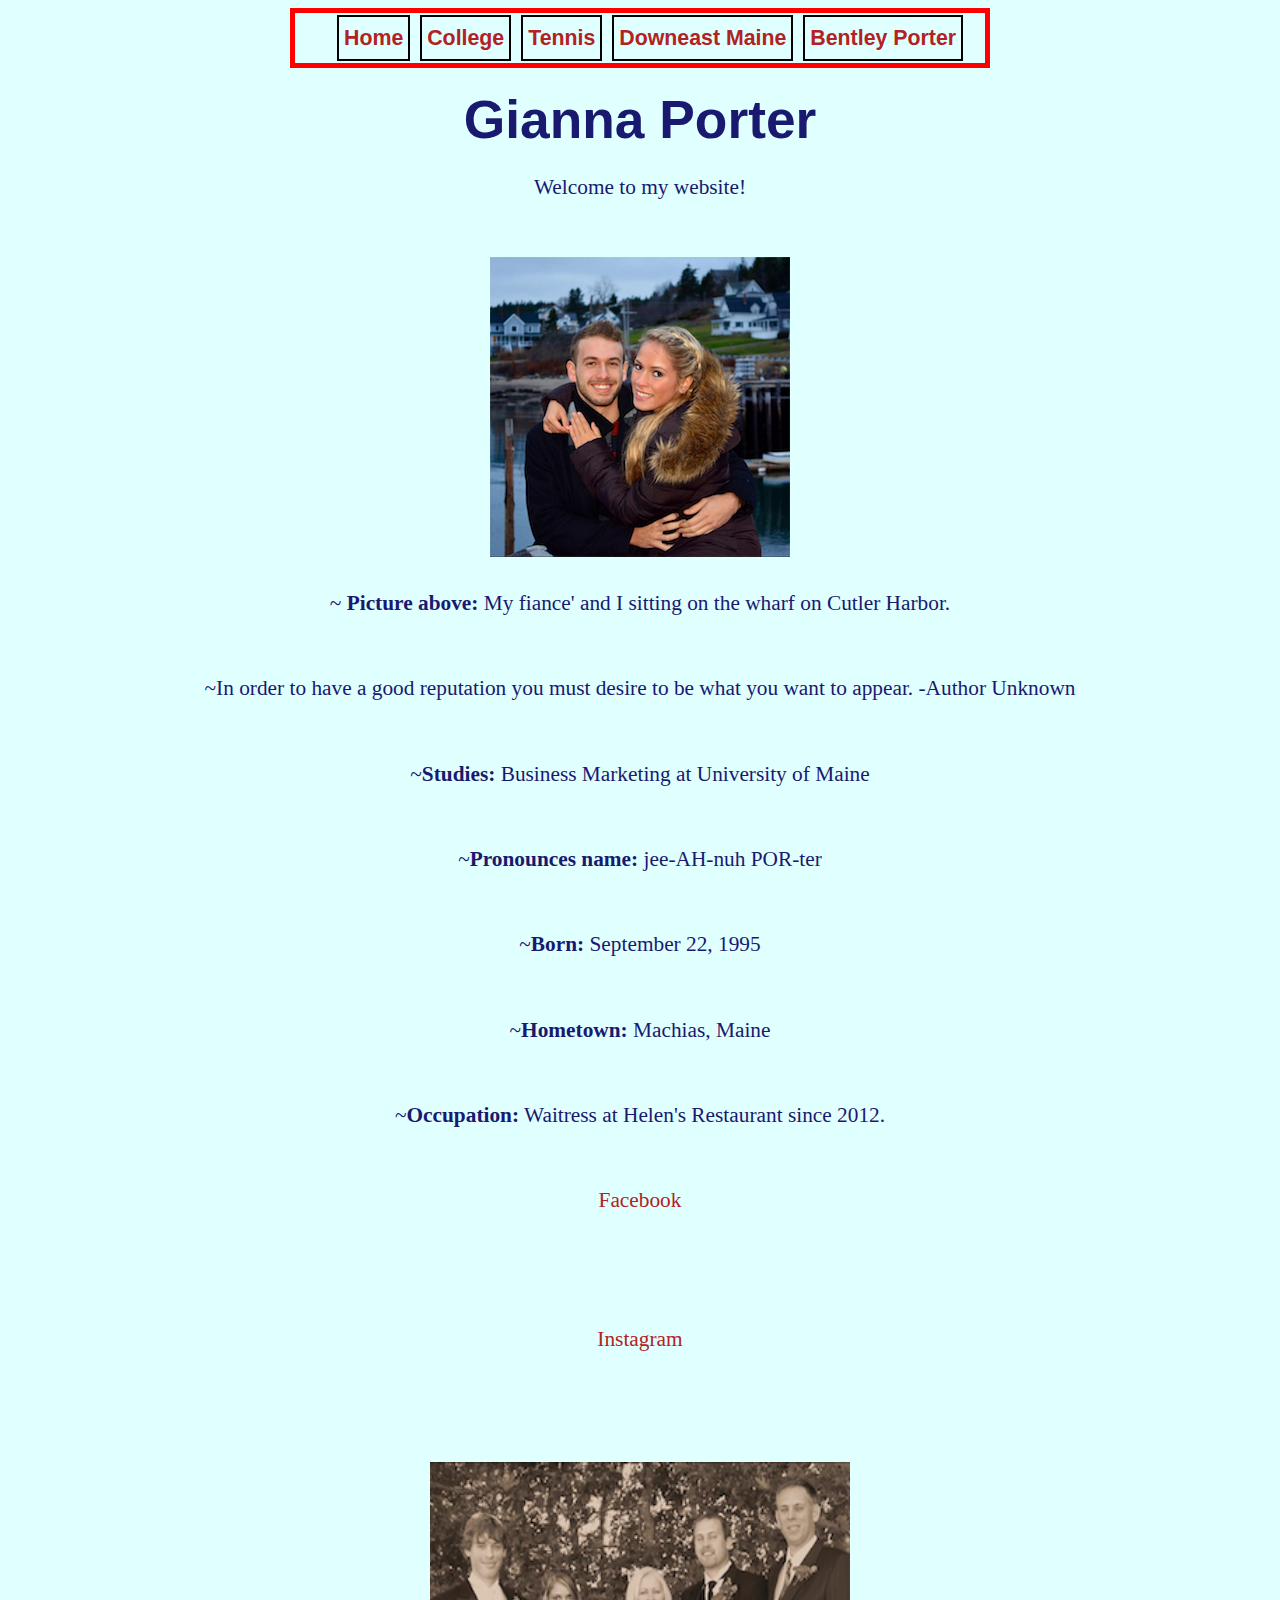
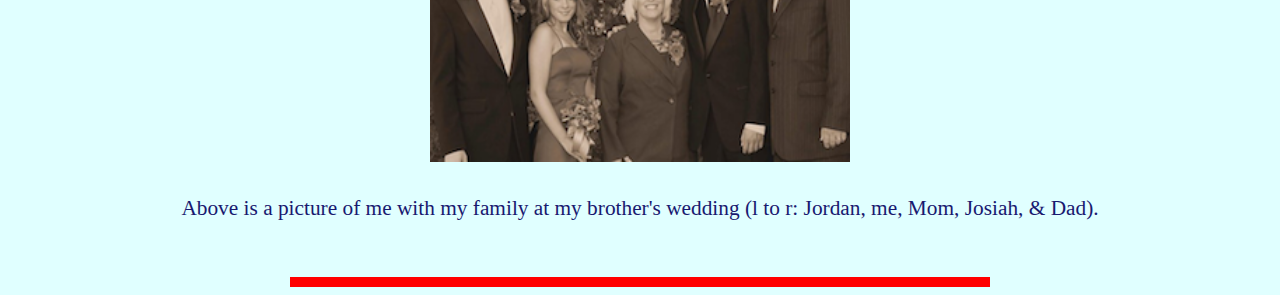
<file: index.html>
<!DOCTYPE html>
<html>
<head>
	<link href="styles.css" rel="stylesheet">
	
		<title>Gianna Porter</title>
	</head>
	<nav>
		<UL>
			<LI><A HREF="index.html"> Home </A></LI>
			<LI><A HREF="College.html"> College </A></LI>
			<LI><A HREF="Tennis.html"> Tennis </A></LI>
			<LI><A HREF="Downeast Maine.html"> Downeast Maine </A></LI>
			<LI><A HREF="Bentley Porter.html"> Bentley Porter </A></LI>
		</UL>
	</nav>
	
	
	
	
	
			
				<body>
				<div id="container">
				
				
				
				
	
	<H1> Gianna Porter </H1>
	<p style="text-align:center;"><font face="Trebuchet MS"> Welcome to my website!<br></br>
	<p style="text-align:center;">
	<IMG SRC="giannanick.jpg">
	<p style="text-align:center;"><font face="Trebuchet MS">~ <b>Picture above:</b> My fiance' and I sitting on the wharf on Cutler Harbor.<br></br>
	
	<p style="text-align:center;"><font face="Trebuchet MS">~In order to have a good reputation you must desire to be what you want to appear. -Author Unknown<br></br>
	<p style="text-align:center;"><font face="Trebuchet MS">~<b>Studies:</b> Business Marketing at University of Maine<br></br>
	<p style="text-align:center;"><font face="Trebuchet MS">~<b>Pronounces name:</b> jee-AH-nuh POR-ter<br></br>
	<p style="text-align:center;"><font face="Trebuchet MS">~<b>Born:</b> September 22, 1995<br></br>
	<p style="text-align:center;"><font face="Trebuchet MS">~<b>Hometown:</b> Machias, Maine<br></br>
	<p style="text-align:center;"><font face="Trebuchet MS">~<b>Occupation:</b> Waitress at Helen's Restaurant since 2012.<br></br>
	<p style="text-align:center;"><a href="https://www.facebook.com/gianna.porter1"> Facebook</a></p><br></br>
	<p style="text-align:center;"><a href="https://www.instagram.com/giannaporter/"> Instagram</a></p><br></br>
	<p style="text-align:center;">
	<IMG SRC="familyphoto.jpg"width="420" height="300">
	</p>
	<p style="text-align:center;"><font face="Trebuchet MS">Above is a picture of me with my family at my brother's wedding (l to r:  Jordan, me, Mom, Josiah, & Dad).<br></br>
	<UL>
	
	</div>
 	</body>
		
	
		
	</body>
</html>
</file>
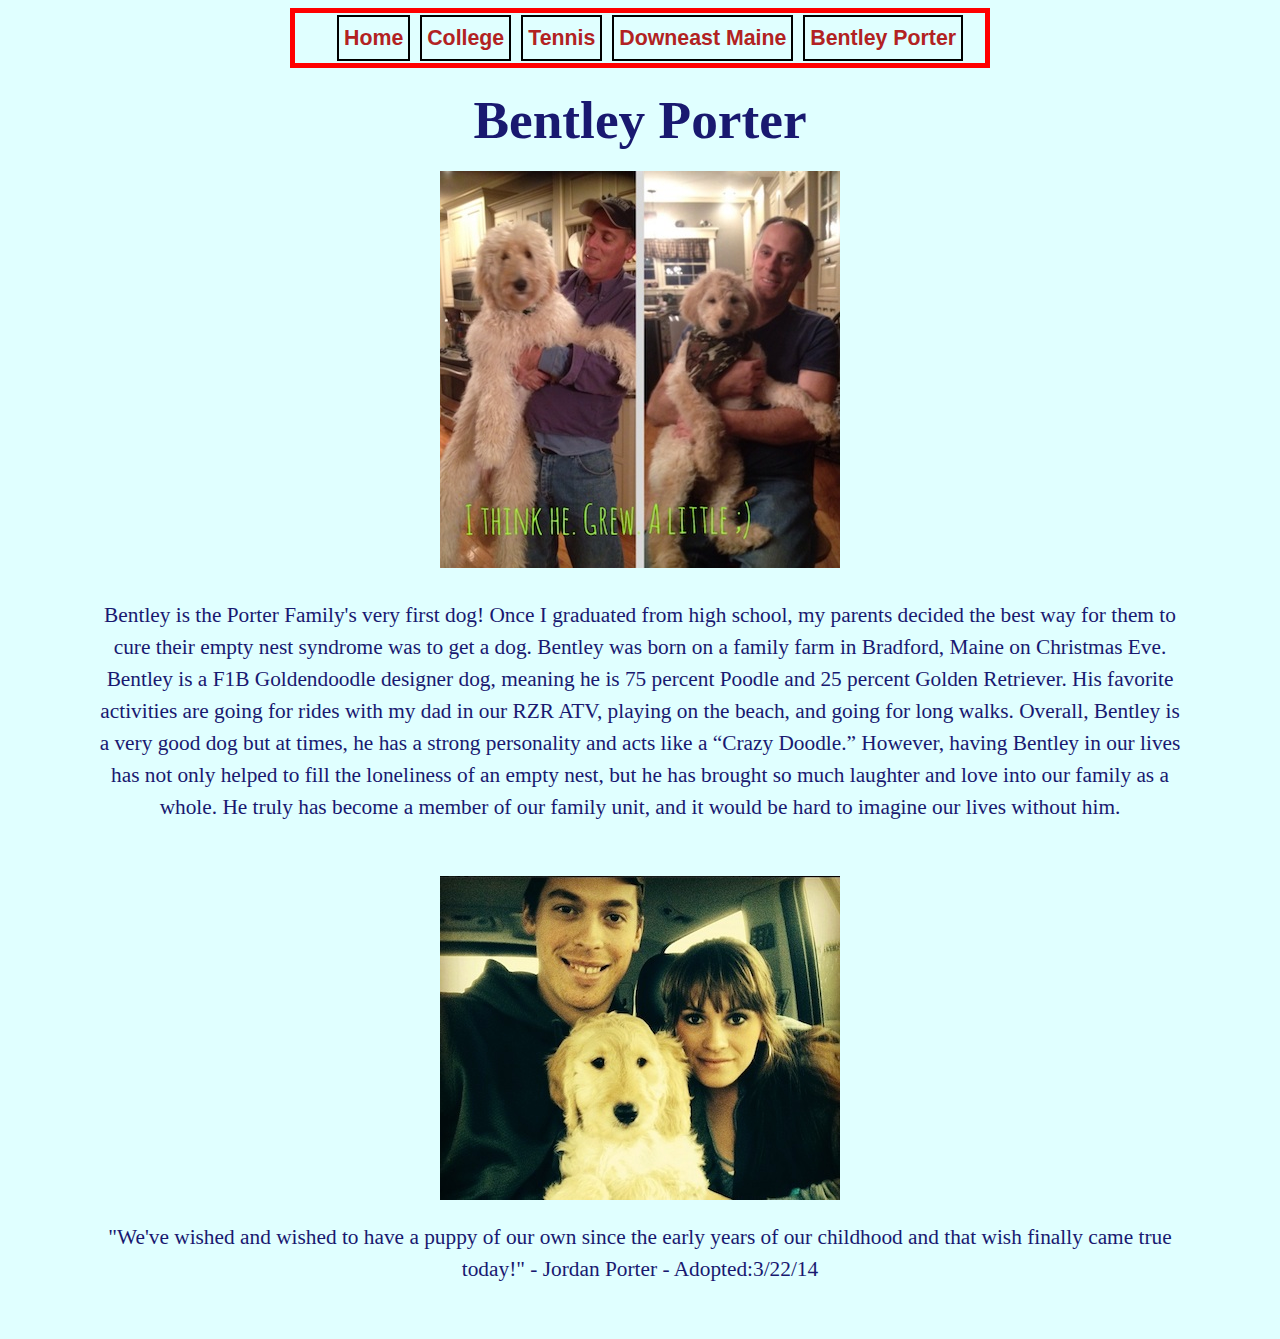
<file: Bentley Porter.html>
<!DOCTYPE html>
<html>
<link href="styles.css" rel="stylesheet">
	<head>
		<title>Bentley Porter</title>
	</head>
	<nav>
		<UL>
			<LI><A HREF="index.html"> Home </A></LI>
			<LI><A HREF="College.html"> College </A></LI>
			<LI><A HREF="Tennis.html"> Tennis </A></LI>
			<LI><A HREF="Downeast Maine.html"> Downeast Maine </A></LI>
			<LI><A HREF="Bentley Porter.html"> Bentley Porter </A></LI>
		</UL>
	</nav>
	<body>
	<div id="container">
	
	
	<H1 style="center"><font face="Trebuchet MS">Bentley Porter </font></H1>

		<p style="text-align:center;">
		<IMG SRC="bentleygrew1.jpg"> 
		</p>
		
		
	
	<p style="text-align:center;"><font face="Trebuchet MS">Bentley is the Porter Family's very first dog! Once I graduated from high school, my parents decided the best way for them to cure their empty nest syndrome was to get a dog. Bentley was born on a family farm in Bradford, Maine on Christmas Eve. Bentley is a F1B Goldendoodle designer dog, meaning he is 75 percent Poodle and 25 percent Golden Retriever. His favorite activities are going for rides with my dad in our RZR ATV, playing on the beach, and going for long walks. Overall, Bentley is a very good dog but at times, he has a strong personality and acts like a “Crazy Doodle.” However, having Bentley in our lives has not only helped to fill the loneliness of an empty nest, but he has brought so much laughter and love into our family as a whole. He truly has become a member of our family unit, and it would be hard to imagine our lives without him.<br></br>
	
	
	
	
	
	<p style="text-align:center;">
	<IMG SRC="firstwb.jpg" align="center">
	</p>
	<p style="text-align:center;"><font face="Trebuchet MS">"We've wished and wished to have a puppy of our own since the early years of our childhood and that wish finally came true today!" - Jordan Porter - Adopted:3/22/14<br></br> 
	
	</div>
 	</body>
</file>
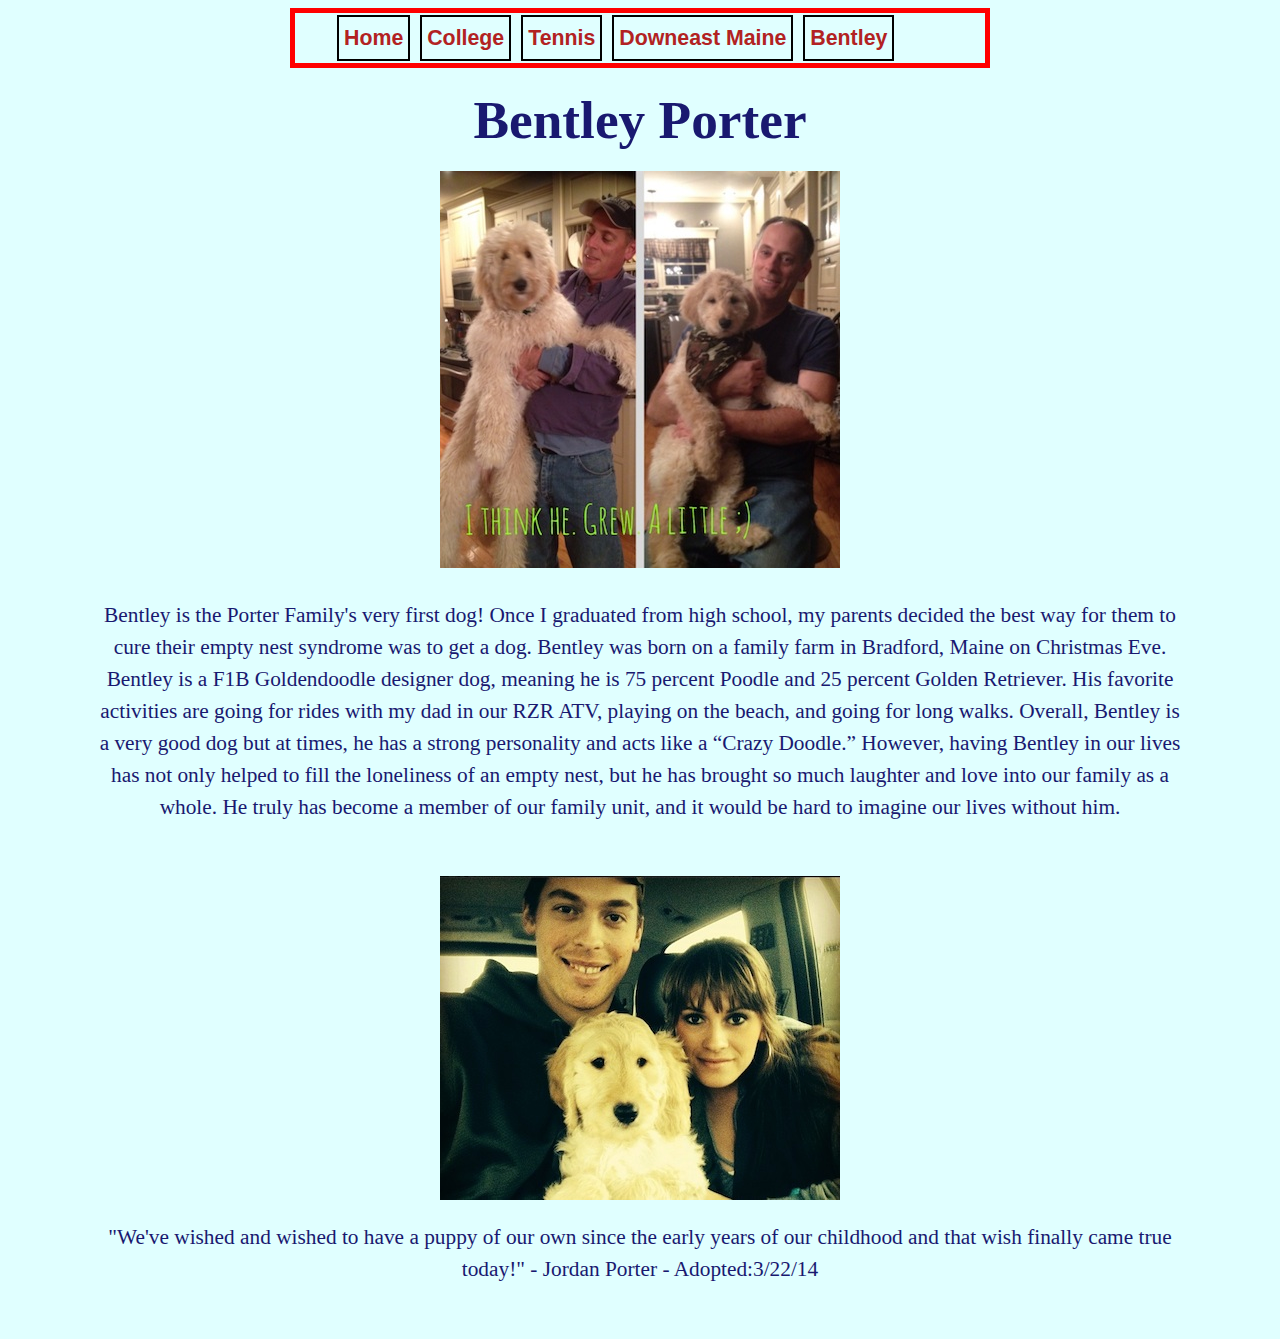
<file: Bentley.html>
<!DOCTYPE html>
<html>
<link href="styles.css" rel="stylesheet">
	<head>
		<title>Bentley Porter</title>
	</head>
	<nav>
		<UL>
			<LI><A HREF="index.html"> Home </A></LI>
			<LI><A HREF="College.html"> College </A></LI>
			<LI><A HREF="Tennis.html"> Tennis </A></LI>
			<LI><A HREF="Downeast Maine.html"> Downeast Maine </A></LI>
			<LI><A HREF="Bentley.html"> Bentley </A></LI>
		</UL>
	</nav>
	<body>
	<div id="container">
	
	
	<H1 style="center"><font face="Trebuchet MS">Bentley Porter </font></H1>

		<p style="text-align:center;">
		<IMG SRC="bentleygrew1.jpg"> 
		</p>
		
		
	
	<p style="text-align:center;"><font face="Trebuchet MS">Bentley is the Porter Family's very first dog! Once I graduated from high school, my parents decided the best way for them to cure their empty nest syndrome was to get a dog. Bentley was born on a family farm in Bradford, Maine on Christmas Eve. Bentley is a F1B Goldendoodle designer dog, meaning he is 75 percent Poodle and 25 percent Golden Retriever. His favorite activities are going for rides with my dad in our RZR ATV, playing on the beach, and going for long walks. Overall, Bentley is a very good dog but at times, he has a strong personality and acts like a “Crazy Doodle.” However, having Bentley in our lives has not only helped to fill the loneliness of an empty nest, but he has brought so much laughter and love into our family as a whole. He truly has become a member of our family unit, and it would be hard to imagine our lives without him.<br></br>
	
	
	
	
	
	<p style="text-align:center;">
	<IMG SRC="firstwb.jpg" align="center">
	</p>
	<p style="text-align:center;"><font face="Trebuchet MS">"We've wished and wished to have a puppy of our own since the early years of our childhood and that wish finally came true today!" - Jordan Porter - Adopted:3/22/14<br></br> 
	
	</div>
 	</body>
</file>
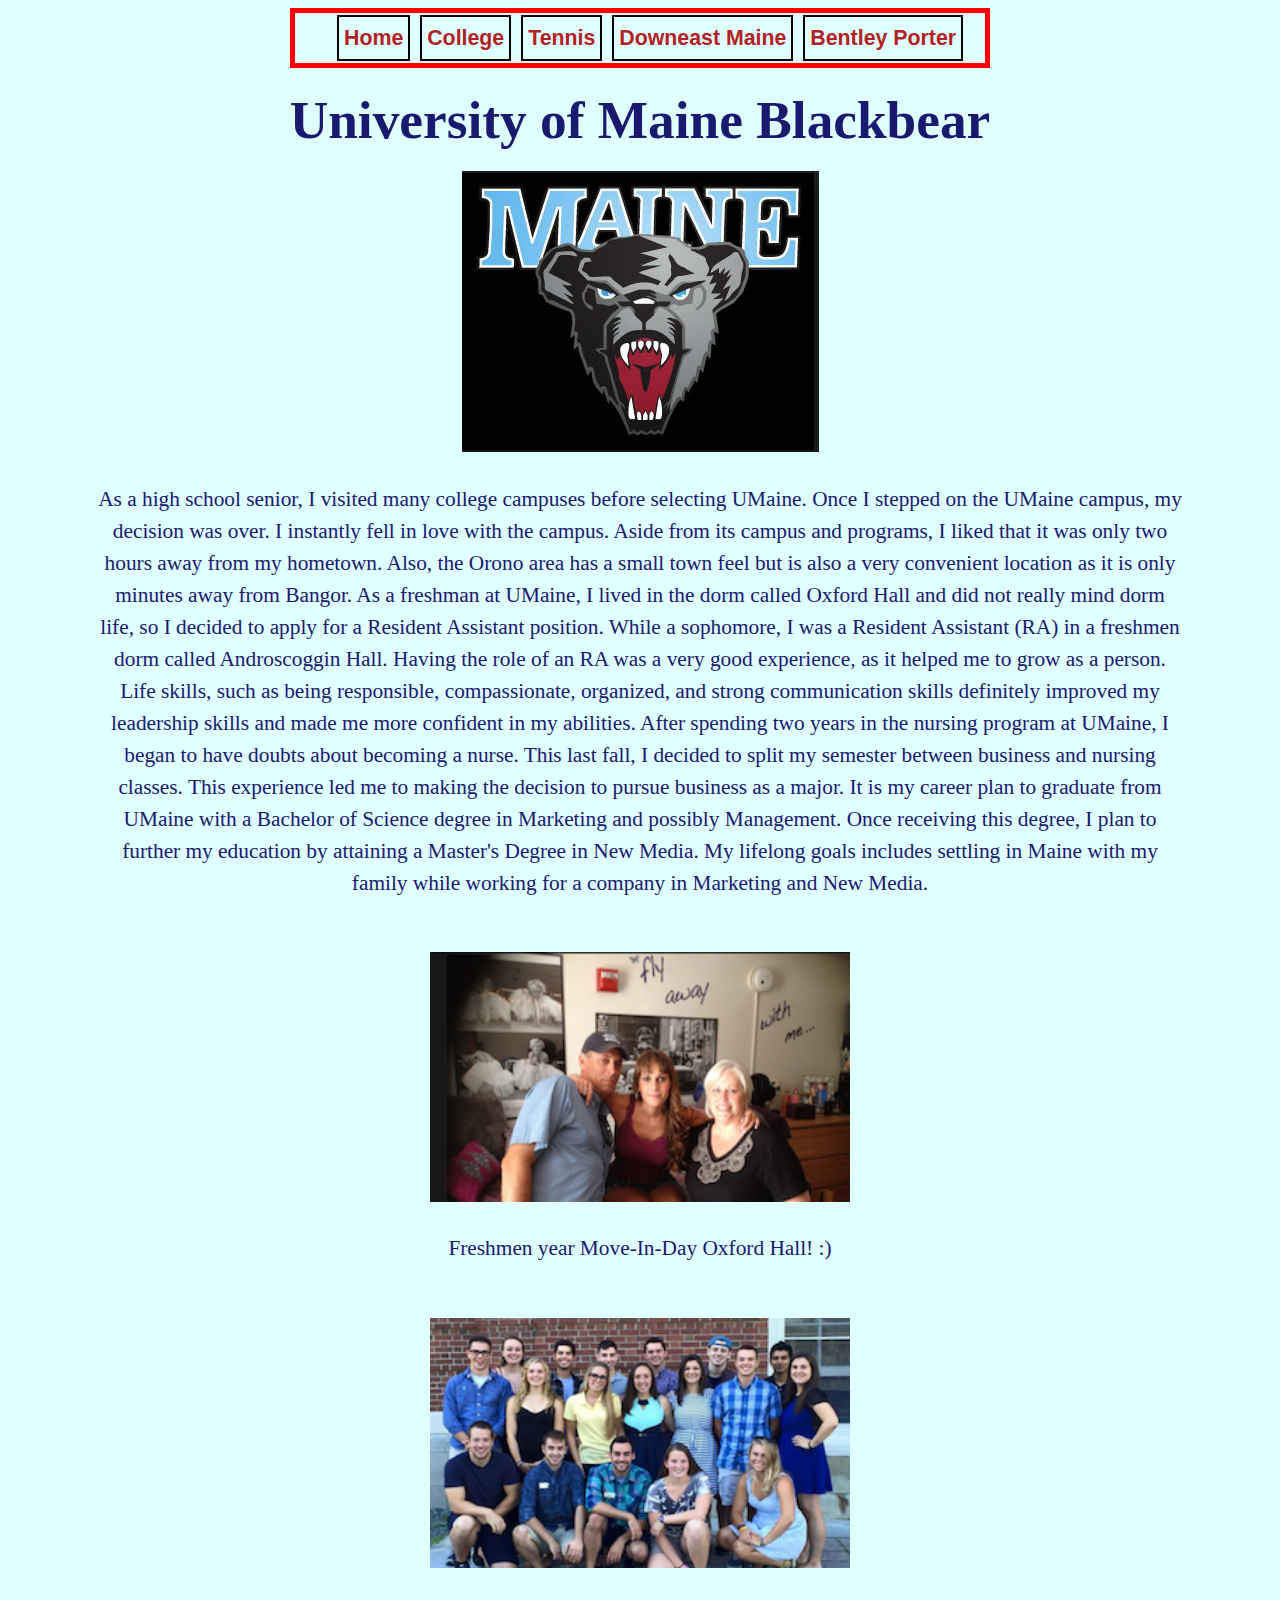
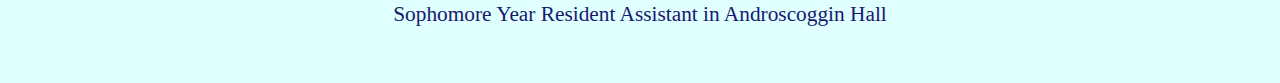
<file: College.html>
<!DOCTYPE html>
<html>
<link href="styles.css" rel="stylesheet">

	<head>
		<title>college</title>
	</head>
	<nav>
		<UL>
			<LI><A HREF="index.html"> Home </A></LI>
			<LI><A HREF="College.html"> College </A></LI>
			<LI><A HREF="Tennis.html">Tennis </A></LI>
			<LI><A HREF="Downeast Maine.html"> Downeast Maine </A></LI>
			<LI><A HREF="Bentley Porter.html"> Bentley Porter </A></LI>
		</UL>
	</nav>
	<body>
	<div id="container">
				
	
	<p><font face="Trebuchet MS">
	
	
	
	<H1><font face="Trebuchet MS">University of Maine Blackbear</font></H1>
	
		<p style="text-align:center;">
			<IMG SRC="blackbear.jpg">
		</p>
	
	<p style="text-align:center;"><font face="Trebuchet MS">As a high school senior, I visited many college campuses before selecting UMaine. Once I stepped on the UMaine campus, my decision was over. I instantly fell in love with the campus. Aside from its campus and programs, I liked that it was only two hours away from my hometown. Also, the Orono area has a small town feel but is also a very convenient location as it is only minutes away from Bangor. As a freshman at UMaine, I lived in the dorm called Oxford Hall and did not really mind dorm life, so I decided to apply for a Resident Assistant position. While a sophomore, I was a Resident Assistant (RA) in a freshmen dorm called Androscoggin Hall. Having the role of an RA was a very good experience, as it helped me to grow as a person. Life skills, such as being responsible, compassionate, organized, and strong communication skills definitely improved my leadership skills and made me more confident in my abilities. After spending two years in the nursing program at UMaine, I began to have doubts about becoming a nurse. This last fall, I decided to split my semester between business and nursing classes. This experience led me to making the decision to pursue business as a major. It is my career plan to graduate from UMaine with a Bachelor of Science degree in Marketing and possibly Management. Once receiving this degree, I plan to further my education by attaining a Master's Degree in New Media. My lifelong goals includes settling in Maine with my family while working for a company in Marketing and New Media. <br></br>
		
<p style="text-align:center;">
	<IMG SRC="Oxford.jpg"width="420" height="250">
</p>
	<p style="text-align:center;"><font face="Trebuchet MS">Freshmen year Move-In-Day Oxford Hall! :)<br></br>
<p style="text-align:center;">	
	<IMG SRC="RA.jpg"width="420" height="250">
</p>
	<p style="text-align:center;"><font face="Trebuchet MS">Sophomore Year Resident Assistant in Androscoggin Hall<br></br>
	
	</div>
 	</body>
</file>
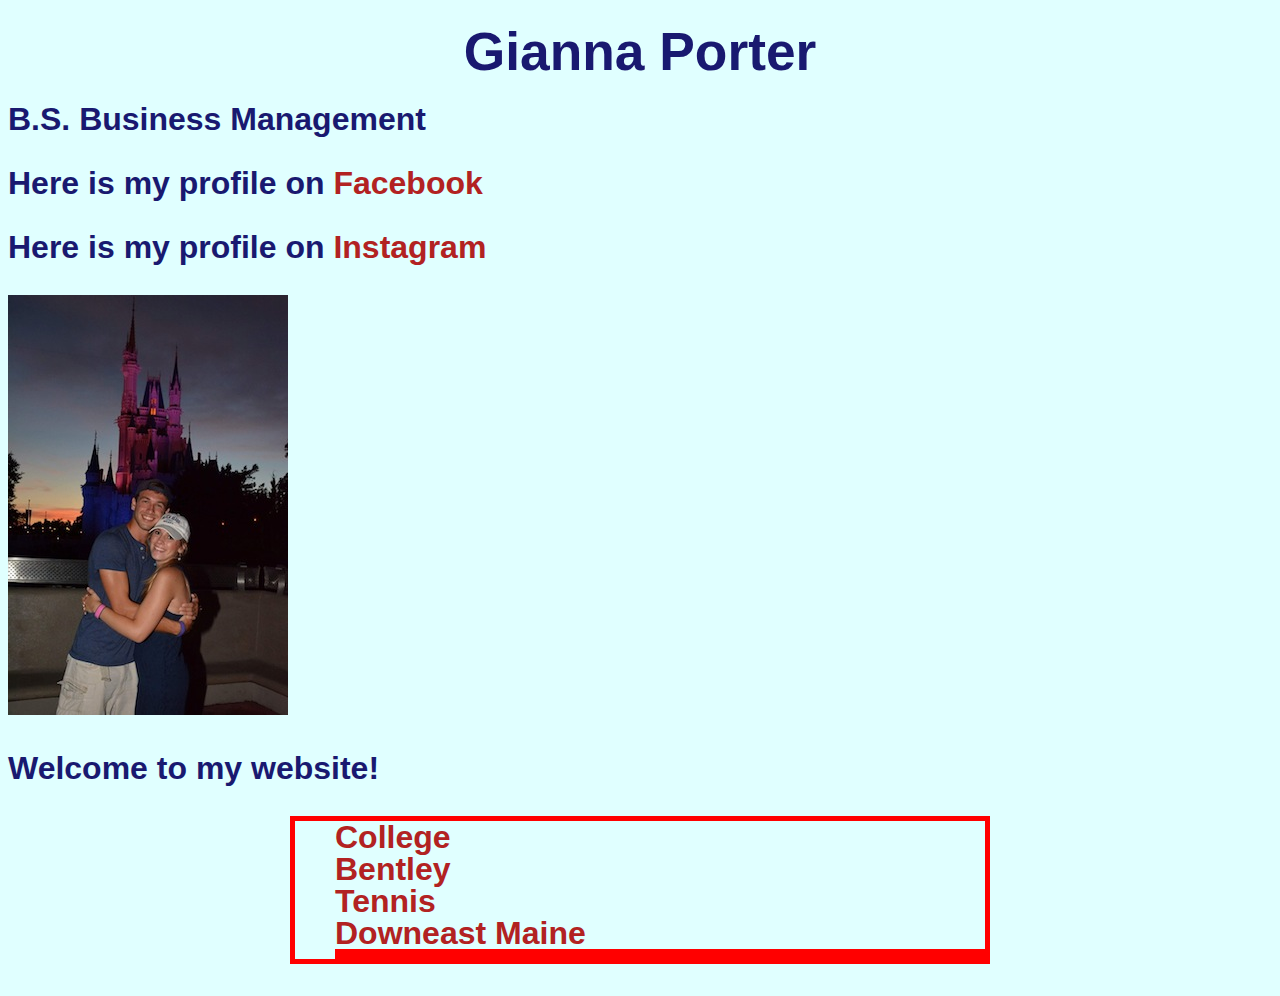
<file: homepage.html>
<!DOCTYPE html>
<html>
<head>
	<link href="styles.css" rel="stylesheet">
	
		<title>Gianna Porter</title>
	</head>
	<body>
	
	<H1> Gianna Porter </H1>
	<H3> B.S. Business Management
	<p> Here is my profile on <a href="https://www.facebook.com/gianna.porter1"> Facebook</a></p>
	<p> Here is my profile on <a href="https://www.instagram.com/giannaporter/"> Instagram</a></p>
	<IMG SRC="portrait.jpg">
	
	<P> Welcome to my website!
	
	<UL>
		<LI><A HREF="College.html"> College </A></LI>
		<LI><A HREF="Bentley.html"> Bentley </A></LI>
		<LI><A HREF="Tennis.html"> Tennis </A></LI>
		<LI><A HREF="Downeast Maine.html"> Downeast Maine </A></LI> 
	<UL>
	
		
	</body>
</html>
</file>
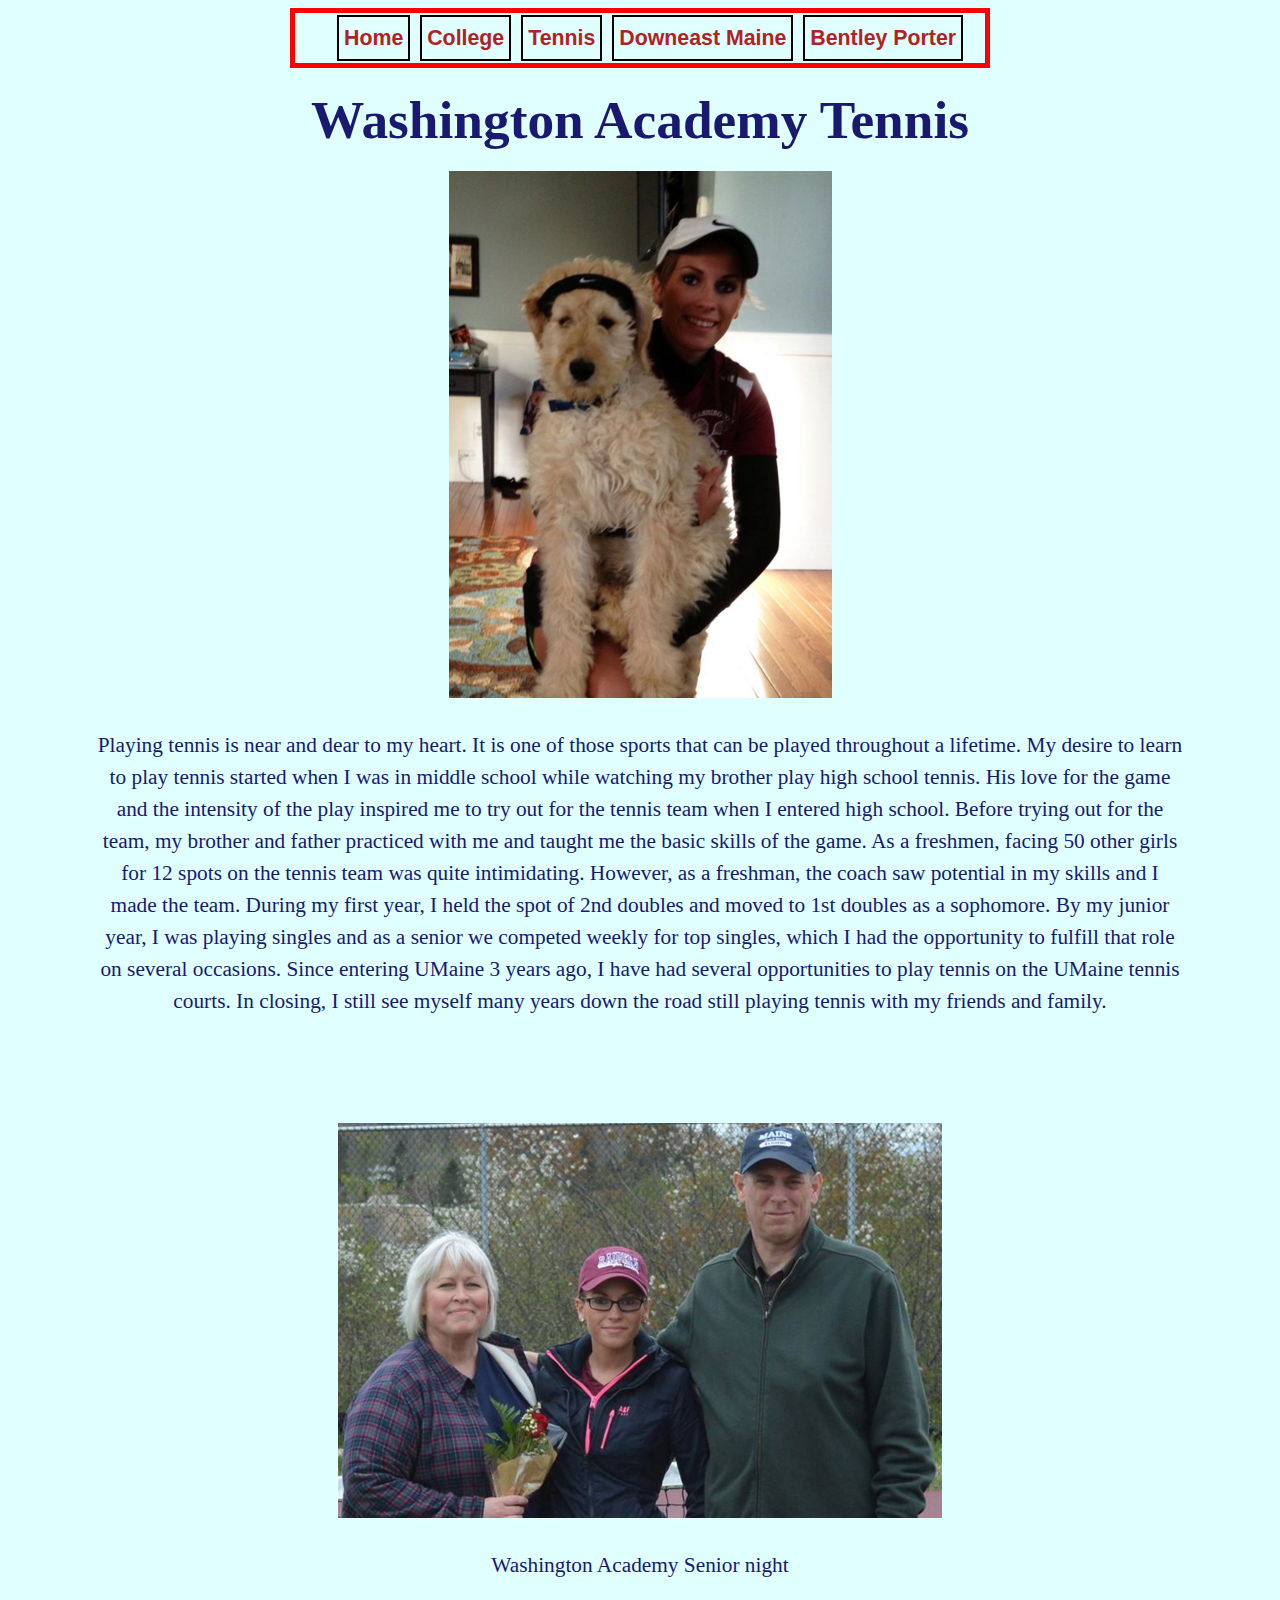
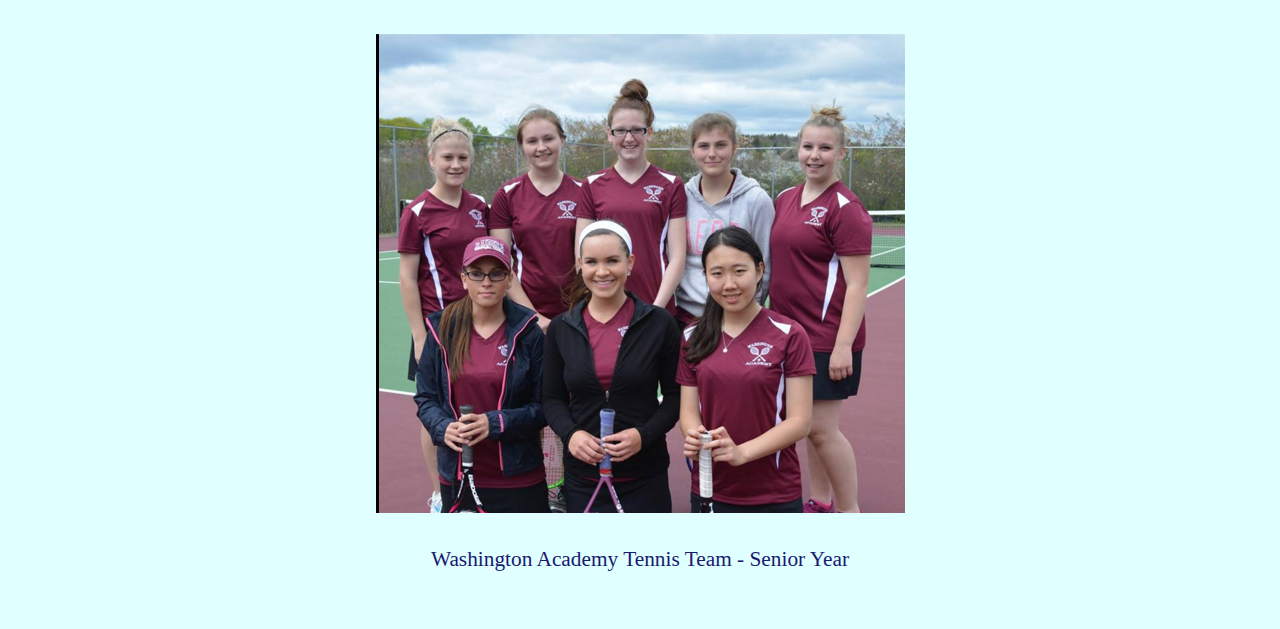
<file: Tennis.html>
<!DOCTYPE html>
<html>
<link href="styles.css" rel="stylesheet">

	<head>
		<title>Tennis</title>
	</head>
	<nav>
		<UL>
			<LI><A HREF="index.html"> Home </A></LI>
			<LI><A HREF="College.html"> College </A></LI>
			<LI><A HREF="Tennis.html"> Tennis </A></LI>
			<LI><A HREF="Downeast Maine.html"> Downeast Maine </A></LI>
			<LI><A HREF="Bentley Porter.html"> Bentley Porter </A></LI>
		</UL>
	</nav>
	<body>
	<div id="container">
	
	
	<H1><font face="Trebuchet MS">Washington Academy Tennis</font></H1>
	<p style="text-align:center;">
		<IMG SRC="tennisbentley.jpg">
	</p>
	<p style="text-align:center;"><font face="Trebuchet MS">Playing tennis is near and dear to my heart.  It is one of those sports that can be played throughout a lifetime. My desire to learn to play tennis started when I was in middle school while watching my brother play high school tennis. His love for the game and the intensity of the play inspired me to try out for the tennis team when I entered high school. Before trying out for the team, my brother and father practiced with me and taught me the basic skills of the game. As a freshmen, facing 50 other girls for 12 spots on the tennis team was quite intimidating.  However, as a freshman, the coach saw potential in my skills and I made the team. During my first year, I held the spot of 2nd doubles and moved to 1st doubles as a sophomore.  By my junior year, I was playing singles and as a senior we competed weekly for top singles, which I had the opportunity to fulfill that role on several occasions. Since entering UMaine 3 years ago, I have had several opportunities to play tennis on the UMaine tennis courts. In closing, I still see myself many years down the road still playing tennis with my friends and family.</p><br></br> 

<p style="text-align:center;">
	<IMG SRC="tennissnight.jpg">
</p>
	<p style="text-align:center;"><font face="Trebuchet MS">Washington Academy Senior night<br></br>
<p style="text-align:center;">
	<IMG SRC="watennisteam.jpg">
</p>
	<p style="text-align:center;"><font face="Trebuchet MS">Washington Academy Tennis Team - Senior Year<br></br></H4>
	
	</div>
 	</body>
</file>
<file: styles.css>
body { background: LightCyan;
	Color: MidnightBlue;
	font-size: 16pt; 
	font-size: none;  
	font-family: "Trebuchet MS", sans-serif; 
	line-height: 150%;
	
}

#container { margin-left: 7%; margin-right: 7% }

h1 { font-size: 250%;
	font-weight: none;
	color: MidnightBlue; 
	text-align: center;
}

ul {
	list-style-type: none;
	border: 5px solid red; 
	overflow: hidden;
	width: 650px;
	margin: 0px auto;
	}

h3 { font-size: 150%; 
	font-style: none; 
	color: light blue; 
	font-family: "Trebuchet MS", sans-serif; 
}

nav li {
	display: inline-block; 
	border: 2px solid black; 
	padding: 5px;
	margin: 2px; 
	background: LightCyan;
	font-weight: bold;
p {
    margin-left: 20cm;
}
p  {
    margin-right: 20cm;
}
	
}

a {
	color:FireBrick;
	text-decoration: none;
}

a:hover {
	color:SteelBlue;
}

img {
	border:5px #191970;
	float: middle;
}

#Cover {
	border:10px #191970;
}

#bentley {
	width:100%; 
	height:100%;
}

#leftbentley {
	float:left;
	display:inline-block;
	width: 600px;
	height: 100%;
}

#rightbentley {
	float left;
	display:inline-block;
	width: 470px;
	height: 100%;
}
</file>
